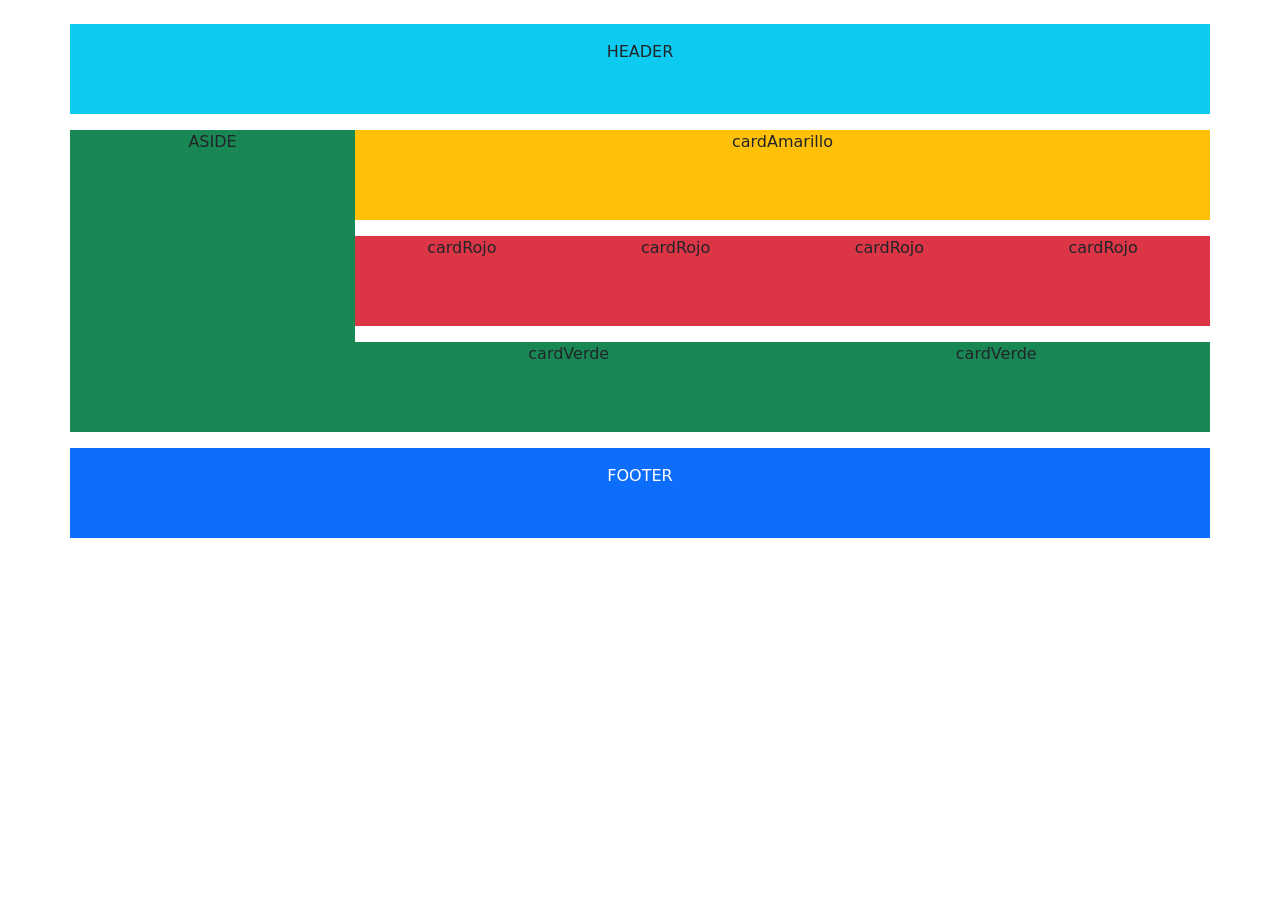
<file: maqueta.html>
<!--/*CODIGO CREADO POR MAVIO BORGES SANTOS 2DAW Y 25/26*/-->
<!DOCTYPE html>
<html lang="es">

<head>
<meta charset="UTF-8">
<meta name="viewport" content="width=device-width, initial-scale=1.0">

<link href="https://cdn.jsdelivr.net/npm/bootstrap@5.3.3/dist/css/bootstrap.min.css" rel="stylesheet">
<link rel="stylesheet" href="maqueta.css">
    <title>MAQUETA RESPONSIVE | Practica 6 tema 6 DIW - MAVIO BORGES SANTOS | 2DAW 25/26</title>


</head>

<body>

<div class="container mt-4 text-center">    
    <div class="row mb-3">
        <div class="col-12 bg-info p-3">HEADER</div>
    </div>

    <div class="row">
        <aside class="col-md-3 d-none d-md-block bg-success">
            ASIDE
        </aside>

        <!-- CONTENIDO ---->
        <main class="col-12 col-md-9">
            <div class="row mb-3">
                <div class="col-12 bg-warning">cardAmarillo</div>
            </div>

            <div class="row">
                <div class="col-6 col-lg-3 bg-danger">cardRojo</div>
                <div class="col-6 col-lg-3 bg-danger">cardRojo</div>
                <div class="col-6 col-lg-3 bg-danger">cardRojo</div>
                <div class="col-6 col-lg-3 bg-danger">cardRojo</div>
            </div>

            <div class="row mt-3">
                <div class="col-12 col-lg-6 bg-success">cardVerde</div>
                <div class="col-12 col-lg-6 bg-success">cardVerde</div>
            </div>

        </main>
    </div>

    <div class="row mt-3">
        <div class="col-12 bg-primary text-white p-3">FOOTER</div>
    </div>

</div>

</body>
</html>
</file>
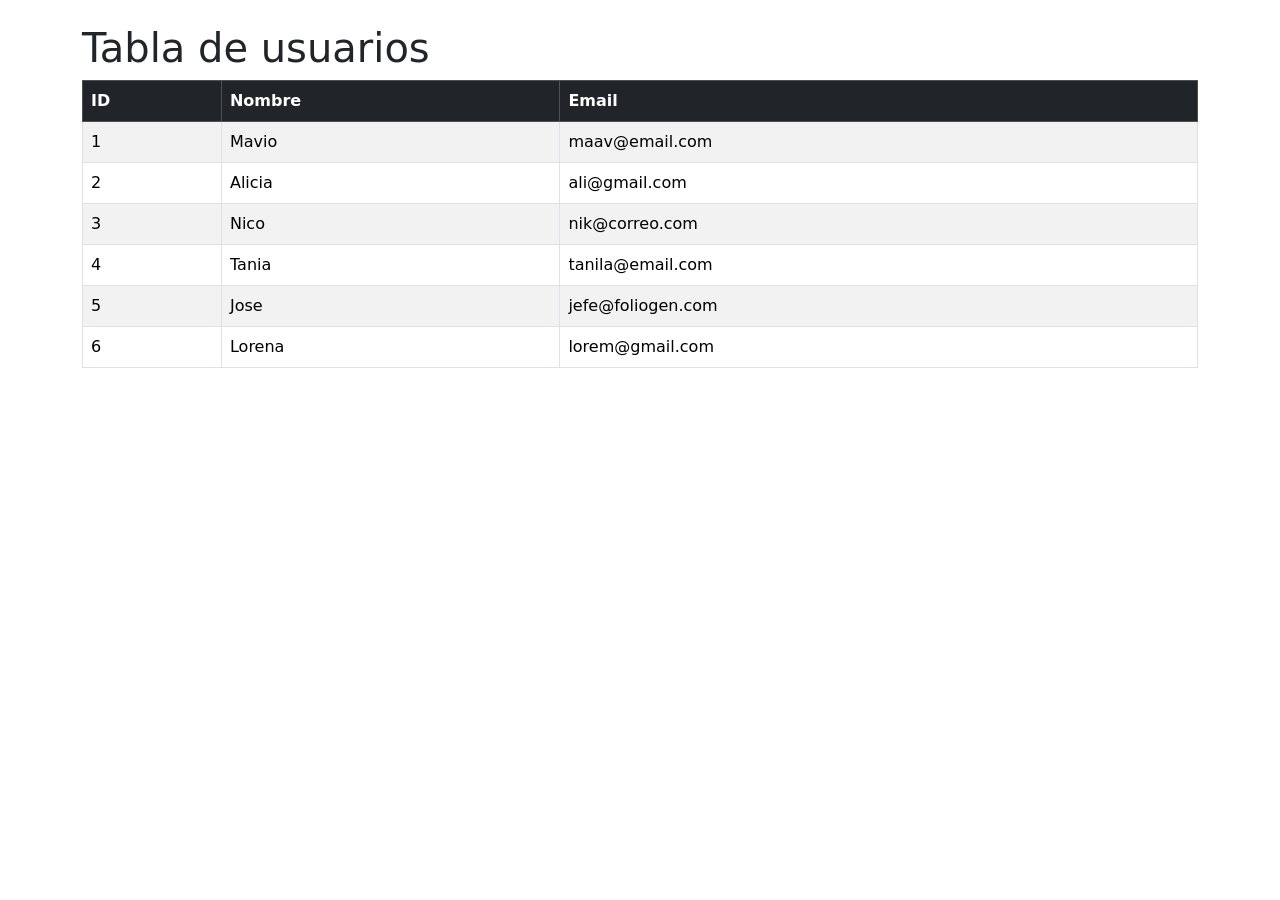
<file: tabla.html>
<!--/*CODIGO CREADO POR MAVIO BORGES SANTOS 2DAW Y 25/26*/-->
<!DOCTYPE html>
<html lang="es">
<head>

    <meta charset="UTF-8">
    <meta name="viewport" content="width=device-width, initial-scale=1.0">

    <link href="https://cdn.jsdelivr.net/npm/bootstrap@5.3.3/dist/css/bootstrap.min.css" rel="stylesheet">

    <title>TABLA RESPONSIVE | Practica 6 tema 6 DIW - MAVIO BORGES SANTOS | 2DAW 25/26</title>

</head>

<body>

    <div class="container mt-4">

        <h1>Tabla de usuarios</h1>

        <div class="table-responsive">

            <table class="table table-bordered table-striped">

                <thead class="table-dark">

                    <tr>
                        <th>ID</th>
                        <th>Nombre</th>
                        <th>Email</th>
                    </tr>

                </thead>

                <tbody>

                    <tr>
                        <td>1</td>
                        <td>Mavio</td>
                        <td>maav@email.com</td>
                    </tr>

                    <tr>
                        <td>2</td>
                        <td>Alicia</td>
                        <td>ali@gmail.com</td>
                    </tr>

                    <tr>
                        <td>3</td>
                        <td>Nico</td>
                        <td>nik@correo.com</td>
                    </tr>

                    <tr>
                        <td>4</td>
                        <td>Tania</td>
                        <td>tanila@email.com</td>
                    </tr>
                       <tr>
                        <td>5</td>
                        <td>Jose</td>
                        <td>jefe@foliogen.com</td>
                    </tr>
                       <tr>
                        <td>6</td>
                        <td>Lorena</td>
                        <td>lorem@gmail.com</td>
                    </tr>

                </tbody>

            </table>

        </div>

    </div>

    <script src="https://cdn.jsdelivr.net/npm/bootstrap@5.3.3/dist/js/bootstrap.bundle.min.js"></script>

</body>

</html>
</file>
<file: maqueta.css>
/*CODIGO CREADO POR MAVIO BORGES SANTOS 2DAW Y 25/26*/
div[class*="bg-"]{
    min-height:90px;
}
aside{
    min-height:300px;
}
</file>
